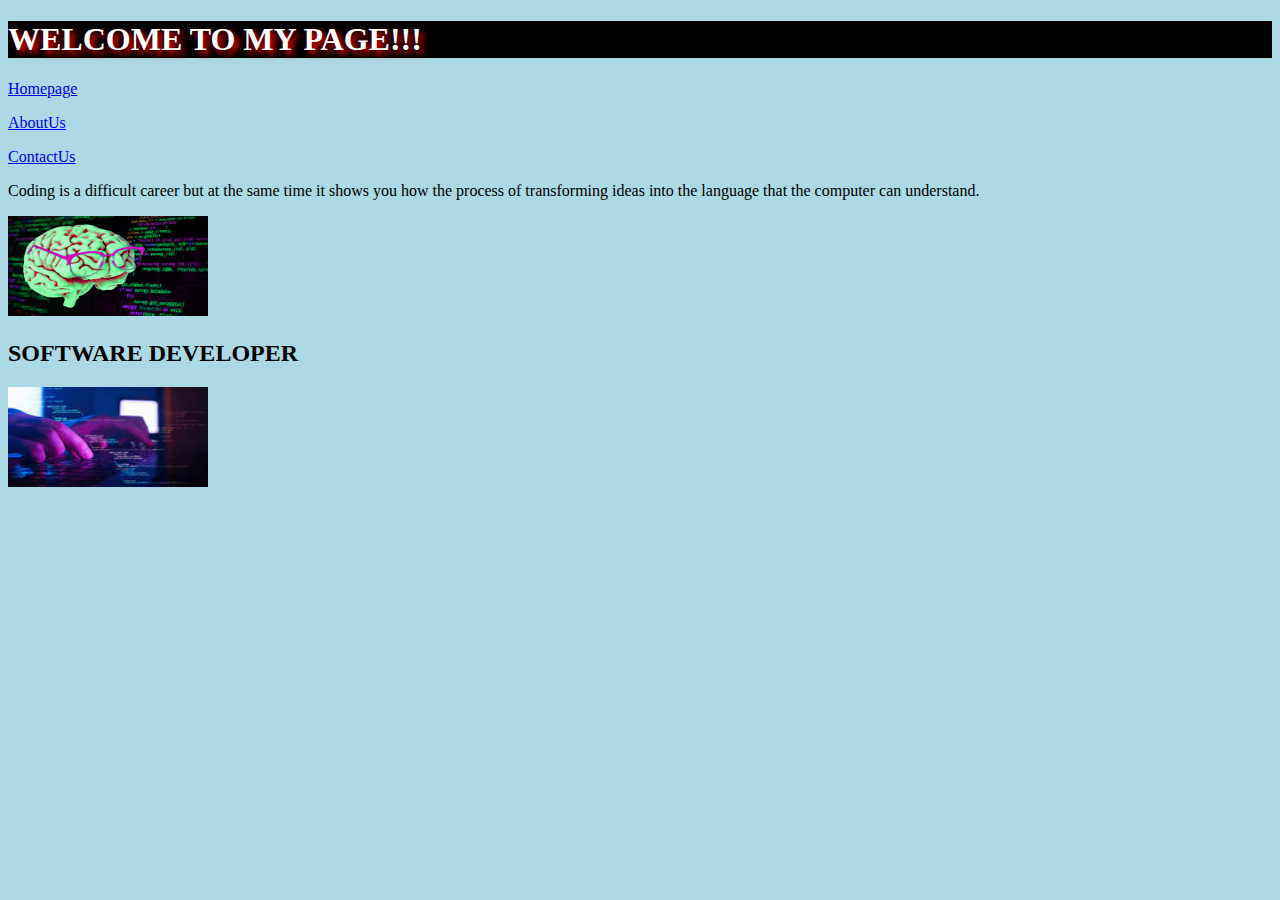
<file: index.html>
<!DOCTYPE html>
<html lang="en">

<head>
    <meta charset="UTF-8">
    <meta name="viewport" content="width=device-width, initial-scale=1.0">
    <link rel="stylesheet" href="style.css">
    <link rel="about" href="aboutus.html">
    <link rel= "home" href="home.html">
    <link rel="ContactUs" href="index.html">
    <title>Document</title>
</head>

<body>
    <nav>
        <h1>WELCOME TO MY PAGE!!!</h1>
        <p><a href="home.html">Homepage</a></p>
      <p><a href="aboutus.html">AboutUs</a></p>
       <a href="index.html">ContactUs</a>
       

    </nav>
   
    <p>Coding is a difficult career but at the same time it shows you how the process of transforming ideas into the 
    language that the computer can understand.</p>
<img src="coding1.jpg" alt="coding1" width="200" height="100">

    <h2>SOFTWARE DEVELOPER</h2>
<img src="coding2.jpg" alt="coding2" width="200" height="100">

    
     
</body>

</html>
</file>
<file: style.css>
body {
  background-color: lightblue;
}

h1{
  background-color: black;
  color:white;
}

h1{
  text-shadow: 4px 4px 6px red;
}
</file>
